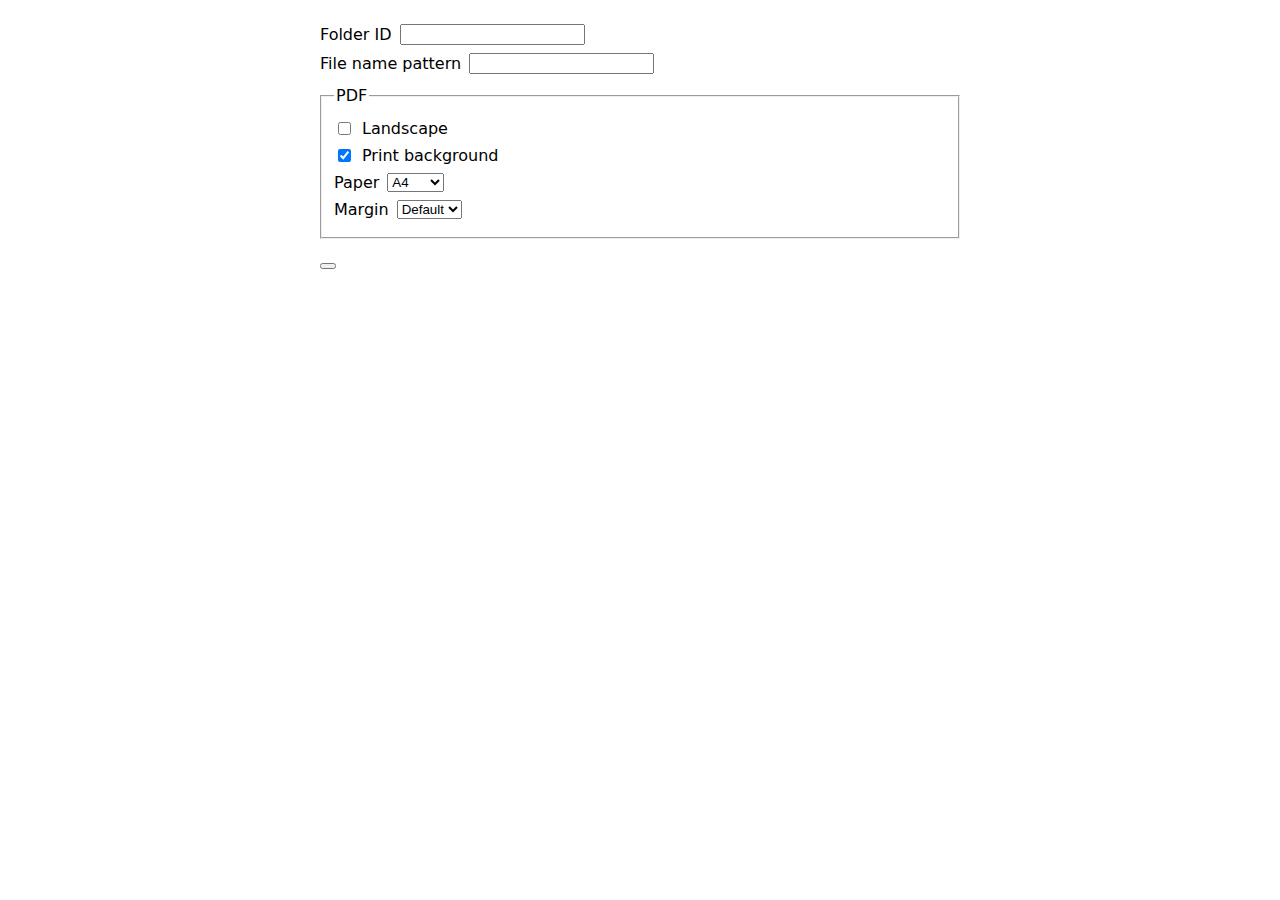
<file: src/options/index.html>
<!doctype html>
<html lang="ja">
  <head>
    <meta charset="utf-8" />
    <meta name="viewport" content="width=device-width, initial-scale=1" />
    <title>Options</title>
    <link rel="stylesheet" href="options.css" />
  </head>
  <body>
    <main>
      <h1 id="title"></h1>
      <label>
        <span>Folder ID</span>
        <input id="folderId" />
      </label>
      <label>
        <span>File name pattern</span>
        <input id="fileNamePattern" />
      </label>
      <fieldset>
        <legend>PDF</legend>
        <label><input type="checkbox" id="landscape" /> Landscape</label>
        <label><input type="checkbox" id="printBackground" checked /> Print background</label>
        <label>
          Paper
          <select id="paper">
            <option value="A4">A4</option>
            <option value="Letter">Letter</option>
          </select>
        </label>
        <label>
          Margin
          <select id="margin">
            <option value="default">Default</option>
            <option value="narrow">Narrow</option>
            <option value="none">None</option>
          </select>
        </label>
      </fieldset>
      <button id="save"></button>
      <div id="status"></div>
    </main>
    <script type="module" src="options.js"></script>
  </body>
  </html>
</file>
<file: src/options/options.css>
body { font-family: system-ui, -apple-system, Segoe UI, Roboto, sans-serif; }
main { max-width: 640px; margin: 24px auto; padding: 0 12px; }
label { display: flex; gap: 8px; align-items: center; margin: 8px 0; }
fieldset { margin: 12px 0; }
#status { margin-top: 8px; color: #555; font-size: 12px; }
</file>
